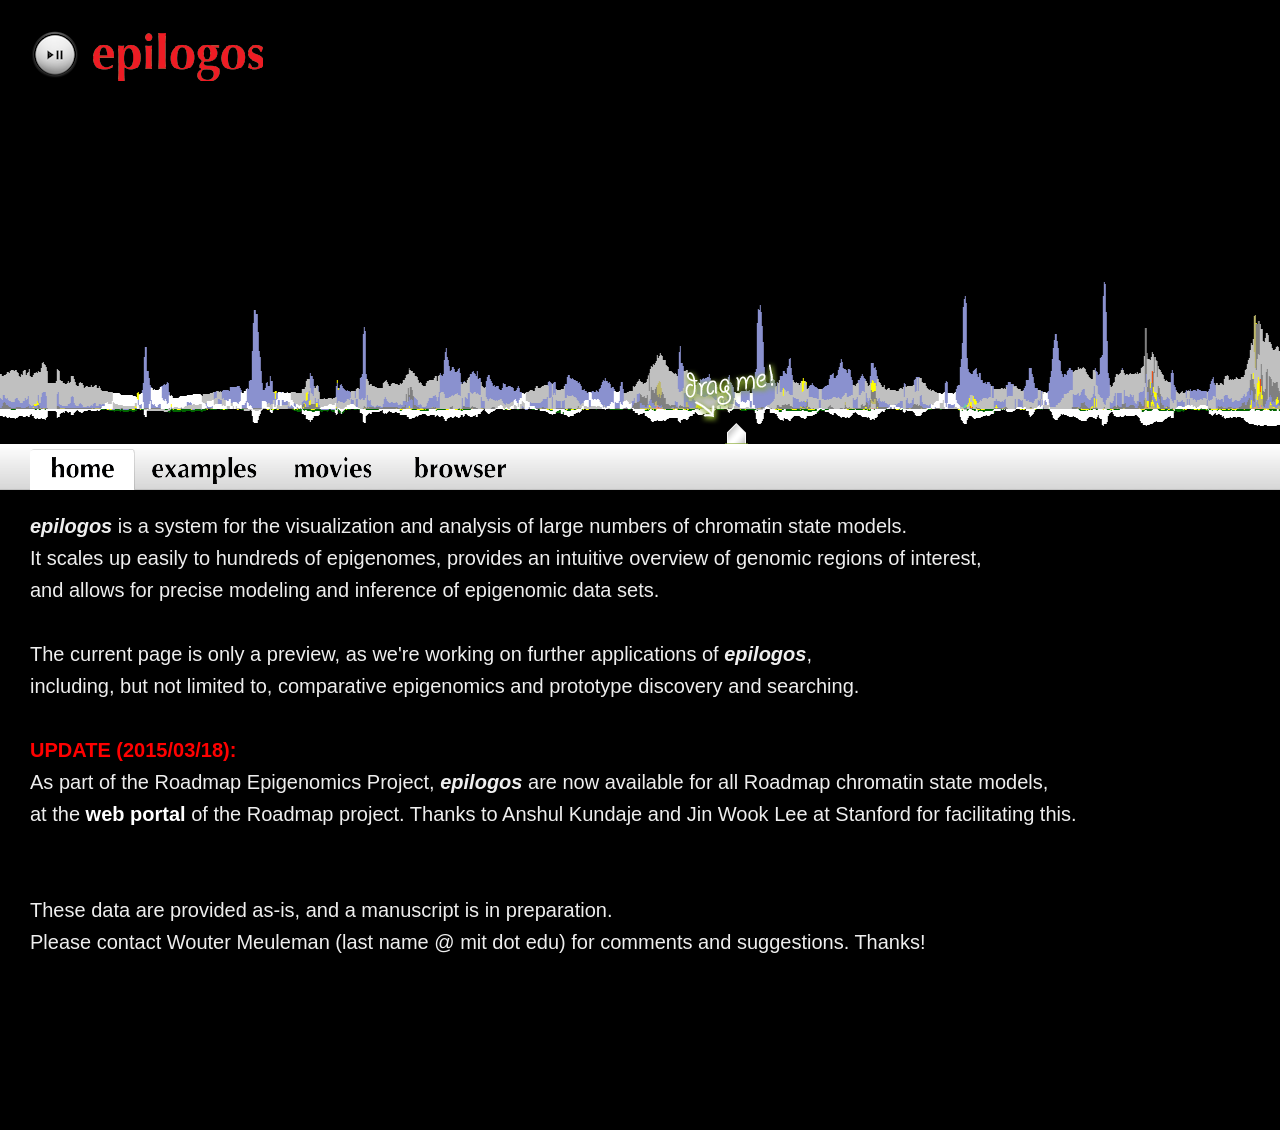
<file: spritely.net/index.html>
<!DOCTYPE HTML PUBLIC "-//W3C//DTD HTML 3.2 Final//EN">
<html>
  <head>
    <meta charset="utf-8" />
    <title> epilogos </title>
    
    <meta name="description" content="epilogos: analysis and visualization of multi-epigenome datasets" />
    <meta name="keywords" content="epilogos chromatin state models epigenomics information theory" />
<!--    <link rel="icon" href="http://spritely.net/images/favicon.ico" type="image/x-icon" /> -->
<!--    <link rel="shortcut icon" href="http://spritely.net/images/favicon.ico" type="image/x-icon" /> -->

    <link rel="stylesheet" type="text/css" href="styles/main.css" />
    <!--[if lte IE 6]><link rel="stylesheet" type="text/css" href="/styles/ie6.css" /><![endif]-->
    <script src="lib/jquery/1.7.1/jquery-1.7.1.min.js" type="text/javascript"></script>
    <script src="scripts/jquery-ui-1.7.2.spritely.custom.min.js" type="text/javascript"></script>
    <script src="scripts/jquery.spritely.js"></script>
    <script src="scripts/main.js" type="text/javascript"></script>

    <link rel="stylesheet" type="text/css" href="http://epigenomegateway.wustl.edu/browser/style.css" />
    <script type="text/javascript" src="http://epigenomegateway.wustl.edu/browser/base.js"></script>
    <script type="text/javascript" src="http://epigenomegateway.wustl.edu/browser/personality.js"></script>
    <script type="text/javascript" src="http://epigenomegateway.wustl.edu/browser/embed.js"></script>
 
    <script>
      (function(i,s,o,g,r,a,m){i['GoogleAnalyticsObject']=r;i[r]=i[r]||function(){
      (i[r].q=i[r].q||[]).push(arguments)},i[r].l=1*new Date();a=s.createElement(o),
      m=s.getElementsByTagName(o)[0];a.async=1;a.src=g;m.parentNode.insertBefore(a,m)
      })(window,document,'script','//www.google-analytics.com/analytics.js','ga');
      ga('create', 'UA-38497211-5', 'auto');
      ga('send', 'pageview');
    </script>
  </head>

  <body>
    <div id="container">

      <div id="stage" class="stage">
        <div id="epilogos" class="stage"></div>
      </div>

      <div id="epilogos_logo"></div>
      <div id="playpause"></div>
      <div id="slider"></div>
      <div id="dragMe"></div>
  
      <div id="nav" class="screen">
        <ul>
          <li id="nav-home" class="active"><span><a href="#"></a></span></li>
          <li id="nav-examples"><span><a href="#"></a></span></li>
          <li id="nav-movies"><span><a href="#"></a></span></li>
          <li id="nav-browser"><span><a href="#"></a></span></li>
          <!--<li id="nav-method"><span><a href="#"></a></span></li>-->
          <!--<li id="nav-applications"><span><a href="#"></a></span></li>-->
        </ul>
      </div>
  
      <div id="mainContent">
  
        <div class=content id=contentdiv>
          Loading...
        </div>
  
        <br><br>

        <div class="content" id=idfooter>
          <p>
            These data are provided as-is, and a manuscript is in preparation.<br>
            Please contact Wouter Meuleman (last name @ mit dot edu) for comments and suggestions. Thanks!
          </p>
        </div>
              
        <div class="clear"></div>

      </div> <!-- end of mainContent -->
  
    </div> <!-- end of container -->
  </body>
</html>
</file>
<file: spritely.net/styles/main.css>
* {
	margin: 0;
	padding: 0;
}

body {
	background: #000;
	width: auto;
	height: 100%;
    font-family: Optima, Calibri, Candara, Segoe, "Segoe UI", Arial, sans-serif;
	/* font-family: 'Trebuchet MS', Arial, Sans-Serif; */
	font-size: 20px;
	color: #EEEEEE;
	line-height: 1.6em;
    min-width: 940px;
}
a, a:visited {
	/* color: #3a9bc7; */
	color: #FFFFFF;
	text-decoration: none;
    font-weight: bold;
}
a:hover {
	text-decoration: underline;
}

p {
/*  background-color: #333333; */
/*  padding:40px; */
}

a img {
	border: 0;
}
ul {
	padding-left: 40px;
}
pre {
	background: #efefef;
	border: 1px solid silver;
	margin: 10px 0;
	padding: 10px;
	font-family: 'Courier New', Courier, monospace;
}

#container {
	width: 100%;
	/*min-width: 900px;*/
	padding-top: 430px;  /* WOUTER */
	position: relative;
}

#epilogos_logo {
	background: url(../images/epilogos_logo.png) 0 0 no-repeat;
	width: 200px;
	height: 60px;
	position: absolute;
	top: 30px;
	left: 90px;
	z-index: 1900;
	text-indent: -9999px;
}

#playpause {
	background: url(../images/playpause_medium.png) 0 0 no-repeat;
	width: 50px;
	height: 50px;
	position: absolute;
	top: 30px;
	left: 30px; 
	z-index: 1900;
	text-indent: -9999px; 
	cursor: pointer;
}

.stage {
	position: absolute;
	top: 0;
	left: 0;
	width: 100%;
	/*min-width: 900px;*/
	height: 430px;
	overflow: hidden;
}
#stage {
	top: 0px;
	left: 0px;
	z-index: 100;
}
#epilogos {
	/* background: transparent url(../images/hill-with-windmill.png) 0 104px repeat-x; */
	background: transparent url(../images/plot_KL_00000000002_WM.png) 0 0px repeat-x;
}
#dragMe {
	position: absolute;
	top: 360px;
	left: 57%;
	z-index: 150;
	background: url(../images/dragme_text.png) 0 0 no-repeat;
	margin-left: -50px;
	width: 100px;
	height: 65px;
}

#slider {
    display: none;/* show dynamically for non smart-phones or ipad */
	position: relative;
	z-index: 200;
	height: 14px;
	width: 100%;
/*	background: url(../images/slider_bg.png) 0 0; */
}
#slider.ui-corner-all,
#slider .ui-corner-all {
	-moz-border-radius: 0;
	-webkit-border-radius: 0;
}
#slider.ui-widget-content {
/*	background: url(../images/slider_bg.png) 0 0; */
	border: 0;
}
#slider .ui-state-default, #slider.ui-widget-content .ui-state-default {
	background: url(../images/slider_handle.png) 0 0 no-repeat;
	width: 23px;
	height: 30px;
	border: 0;
}
#slider.ui-slider-horizontal .ui-slider-handle  {
	position: absolute;
	top: -9px;
	cursor: pointer;
	outline: none;
	height: 23px;
}

#nav {
	height: 46px;
	background: url(../images/nav_bg.png);
}
#nav ul {
	list-style: none;
	padding-left: 30px;
}
#nav li {
	float: left;
	display: inline;
	height: 45px;
	padding-right: 2px;
	margin-top: 1px;
}
#nav li span {
	float: left;
	display: inline;
	height: 45px;
}
#nav li.active {
	background: url(../images/nav_active.png) right 4px no-repeat;
}
#nav li.active span {
	background: url(../images/nav_active.png) left 4px no-repeat;
}
#nav li a {
	float: left;
	display: inline;
	padding: 0 13px 0 15px;
	background: url(../images/nav_items.png) 15px 15px no-repeat;
	height: 45px;
	width: 45px;
	text-indent: -9999px;
	outline: none;
}
#nav #nav-home a {
	width: 75px;
	background-position: 15px 12px;
}
#nav #nav-examples a {
	width: 110px;
	background-position: -75px 12px;
}
#nav #nav-movies a {
	width: 90px;
	background-position: -200px 12px;
}
#nav #nav-browser a {
	width: 100px;
	background-position: -300px 12px;
}
/*
#nav #nav-method a {
	width: 100px;
	background-position: -412px 12px;
}
#nav #nav-applications a {
	width: 145px;
	background-position: -525px 12px;
}
*/

#mainContent {
	padding: 20px 30px 30px 30px;
	min-height: 590px;
	height: auto !important;
	height: 590px;
}
#mainContent h1 {
	text-align: -9999px;
	height: 0;
	overflow: hidden;
	margin: 0;
}
.content {
/*	margin-right: 250px; */
/*    display:inline-block; */
}
/*
#sidebar {
	position: absolute;
	top: 520px;
	width: 200px;
	right: 30px;
}
*/
.clickable {
	color: #999;
	font-style: italic;
	padding: 0 1px;
	border-bottom: 1px dotted #999;
}

.trsp {
	float: left;
	background: transparent url(../images/trsp.jpg);
}


/* Page specific
------------------------------------------ */

.section-pagenotfound #mainContent h1 {
	height: auto;
	overflow: visible;
	margin: 0 0 15px;
}
.section-pagenotfound #container {
	padding-top: 120px;
}


/* Generic classes
------------------------------------------ */

.imageList .item {
	float: left;
	display: inline;
	width: 184px;
	margin: 0 30px 30px 0;
}
	.imageList .item .image {
		width: 182px;
		height: 122px;
		margin-bottom: 6px;
		border: 1px solid #ccc;
	}
	.imageList .item .image img {
		border: 1px solid #FFF;
	}
	.imageList .item .title a {
		display: block;
		width: 180px;
		white-space: nowrap;
		overflow: hidden;
		font-size: 0.9em;
		line-height: 1.4em;
	}
	.imageList .item .title a,
	.imageList .item .title a:visited {
		color: #474747;
	}
	.imageList .item .date {
		font-size: 0.9em;
		line-height: 1.4em;
		color: #888;
	}

.clear {
	clear: both;
	height: 1px;
	overflow: hidden;
}
.subtitle {
	font-size: 1.2em;
	font-style: italic;
	color: #3a9bc7;
	font-weight: bold;
}
.description {
	margin: 0 0 8px;
}
.divider {
	height: 30px;
	clear: both;
	overflow: hidden;
}

.link {
	font-weight: bold;

}

.form {
	background: #f5f5f5;
	padding: 15px 20px;
	width: 365px;
}
.form .formRow {
	clear: both;
	margin: 0 0 10px 0;

	float: left;
	display: inline;
	clear: none;
	width: 100%;
}
.form .formRow label,
.form .formRow .formLabel {
	float: left;
	display: inline;
	clear: both;
	width: 100%;
	text-align: right;
	text-align: left;
	margin-bottom: 5px;
}
.form .formRow #captcha label {
	font-style: italic;
	font-size: 0.9em;
	padding: 5px 0;
}
.form .formRow .inputField,
.form .formRow textarea,
.form .formRow .captcha_field {
	float: left;
	display: inline;
	clear: both;
	padding: 5px;
	border: 1px solid #aaa;
	font-size: 13px;
	width: 345px;
	font-family: 'Trebuchet MS', Arial, Sans-Serif;
}
.form .formRow textarea {
	height: 150px;
}
.form .formRow .required {
	color: red;
	font-size: 15px;
	margin-left: 5px;
}
.form .formRow #verification {
	width: 223px;
	float: left;
	display: inline;
	background: #eee;
	padding: 15px;
}
.form .formRow .captcha_field {
	float: left;
	display: inline;
	clear: both;
	padding: 5px;
	border: 1px solid #aaa;
	font-size: 13px;
	width: 345px;
	font-family: 'Trebuchet MS', Arial, Sans-Serif;
}
.form .formRow #verification label {
	text-align: left;
	font-size: 11px;
	line-height: 15px;
	width: 200px;
	padding: 6px 0;
}
#errorContainer {
	background: #FFF9CB;
	border: 1px solid #FFE000;
	clear: both;
	color: #DD9700;
	font-weight: bold;
	padding: 10px;
	width: 335px;
	margin-bottom: 10px;
}





/* iphone css */

body.platform-iphone {
	
}
.platform-iphone .hideForIphone {
	display: none;
}
.platform-iphone #container, .platform-iphone .stage {
	width: 320px;
	min-width: 320px;
}

.platform-iphone #logo {
	top: 10px;
	left: 0;
	background: url(../images/epilogos_logo.png) 0 0 no-repeat;
}

/*
.platform-iphone #sidebar {
	position: static;
	padding: 0;
	margin: 0;
}
*/

.platform-iphone div#nav {
	height: auto;
}

.platform-iphone div#nav ul {
	display: block;
	float: none;
	padding: 0;
}

.platform-iphone div#nav ul li {
	float: none;
	display: block;
	width: 100%;
	background: transparent url(../images/nav_bg.png) top left repeat-x;
	padding: 0;
	margin: 0;
}

.platform-iphone div#nav ul li span {
	float: none;
	display: block;
	width: 100%;
}

.platform-iphone div#nav ul li.active span {
	background: none;
	font-weight: bold;
}

.platform-iphone div#nav ul li a {
	float: none;
	display: block;
	width: 100%;
}

.platform-iphone #mainContent h1 {
	clear: both;
	text-align: 0px;
	padding: 0px 0 5px 0;
	margin: 0;
	height: auto;
	overflow: visible;
}

.platform-iphone h2 {
	
}

.platform-iphone #mainContent {
	min-height: 0;
	clear: both;
	padding: 12px;
}

.platform-iphone #content {
	clear: both;
	margin: 10px 0 20px;
	padding: 0;
}

.platform-iphone .divider {
	height: 15px;
}

.platform-iphone #copyright {
	margin: 0px;
	padding: 10px;
}

.platform-iphone #slider, .platform-iphone #dragMe {
	display: none;
}

body.pagenotfound {
	background: #fff url(../images/twitter_bg.jpg);
}
#pagenotfound_container {
	margin: 70px 0 0 250px;
}
#pagenotfound_container h1 {
	color: #fff;
}

/* Pagination
----------------------------------------- */

.page_stats {
        padding: 10px 0 0;
        margin: 0 0 10px ;
        clear: both;
        width: 320px;
        float: right;
}
.page_stats .ps_item {
        float: left;
}
.page_stats .disabled, .ps_item.disabled {
        color: silver;
}
.page_stats .ps_item.sep {
        padding: 0 10px;
}
.page_stats .ps_links {
        color: silver;
        float: right;
        display: inline;
}
.page_stats .ps_pages, .page_stats .ps_pages_indented {
        float: left;
}
.page_stats a.ps_previous {
        background: url(/lib/archimedes/images/left_arrow.png) 0 6px no-repeat;
        padding-left: 15px;
        float: left;
        display: inline;
}
.page_stats a.ps_next {
        background: url(/lib/archimedes/images/right_arrow.png) right 6px no-repeat;
        padding-right: 15px;
        float: left;
        display: inline;
}
.page_stats .ps_page_number {
        float: left;
}
.page_stats .ps_pages .left { float: left; display: inline; }

.ps_select_menu {
        float: left;
        margin: 0 3px;
}
</file>
